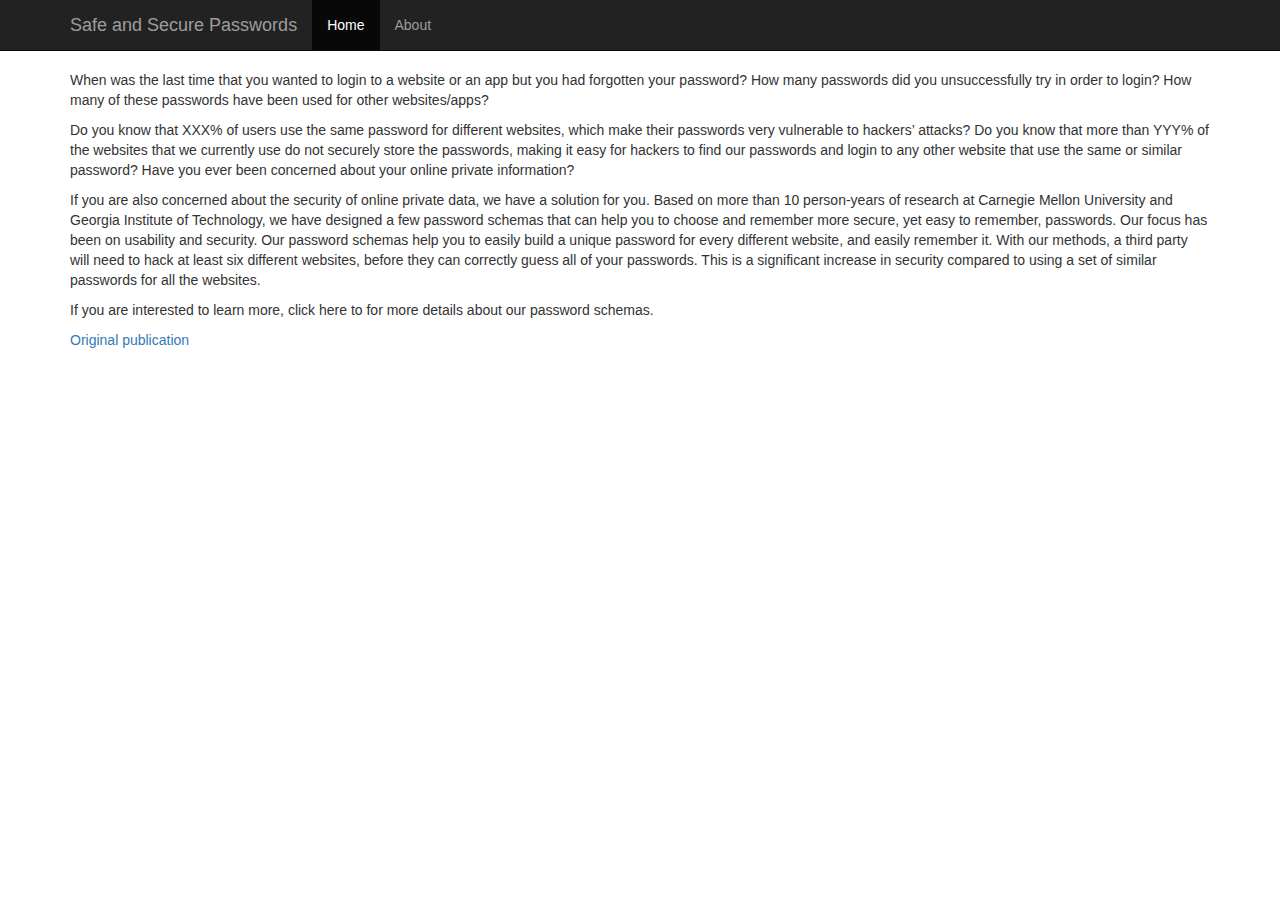
<file: about.html>
<!DOCTYPE html>
<html lang="en">
  <head>
    <meta charset="utf-8">
    <meta http-equiv="X-UA-Compatible" content="IE=edge">
    <meta name="viewport" content="width=device-width, initial-scale=1">
    <!-- The above 3 meta tags *must* come first in the head; any other head content must come *after* these tags -->
    <meta name="description" content="">
    <meta name="author" content="">
    <link rel="icon" href="http://www.gatech.edu/sites/all/themes/gt_tlw/favicon.ico">

    <title>Passwords</title>

    <!-- Bootstrap core CSS -->
    <link href="css/bootstrap.min.css" rel="stylesheet">
    <!-- Custom styles for this template -->
 <link href="css/page.css" rel="stylesheet">


    <!-- HTML5 shim and Respond.js for IE8 support of HTML5 elements and media queries -->
    <!--[if lt IE 9]>
      <script src="https://oss.maxcdn.com/html5shiv/3.7.2/html5shiv.min.js"></script>
      <script src="https://oss.maxcdn.com/respond/1.4.2/respond.min.js"></script>
    <![endif]-->
  </head>

  <body>

    <nav class="navbar navbar-inverse navbar-fixed-top" role="navigation">
      <div class="container">
        <div class="navbar-header">
          <button type="button" class="navbar-toggle collapsed" data-toggle="collapse" data-target="#navbar" aria-expanded="false" aria-controls="navbar">
            <span class="sr-only">Toggle navigation</span>
            <span class="icon-bar"></span>
            <span class="icon-bar"></span>
            <span class="icon-bar"></span>
          </button>
          <a class="navbar-brand" href="#">Safe and Secure Passwords</a>
        </div>
        <div id="navbar" class="collapse navbar-collapse">
          <ul class="nav navbar-nav">
            <li class="active"><a href="index.html">Home</a></li>
            <li><a href="about.html">About</a></li>
        </div><!--/.nav-collapse -->
      </div>
  </nav>


    <div class="container">
        <p>When was the last time that you wanted to login to a website or an app but you had forgotten your password?
        How many passwords did you unsuccessfully try in order to login?
        How many of these passwords have been used for other websites/apps?</p>
        
        <p>Do you know that XXX% of users use the same password for different websites,
        which make their passwords very vulnerable to hackers’ attacks?
        Do you know that more than YYY% of the websites that we currently use do not securely store the passwords, making it easy for hackers to find our passwords and login to any other website that use the same or similar password?
        Have you ever been concerned about your online private information?</p>

        <p>If you are also concerned about the security of online private data, we have a solution for you.
        Based on more than 10 person-years of research at Carnegie Mellon University and Georgia Institute of Technology,
        we have designed a few password schemas that can help you to choose and remember more secure,
        yet easy to remember, passwords. Our focus has been on usability and security.
        Our password schemas help you to easily build a unique password for every different website, and easily remember it.
        With our methods, a third party will need to hack at least six different websites, before they can correctly guess all of your passwords.
        This is a significant increase in security compared to using a set of similar passwords for all the websites.</p>

       If you are interested to learn more, click here to for more details about our password schemas.</p>
      <a href = "http://www.cc.gatech.edu/~vempala/papers/phuspcs.pdf">Original publication</a>
    </div><!-- /.container -->


    <!-- Bootstrap core JavaScript
    ================================================== -->
    <!-- Placed at the end of the document so the pages load faster -->
    <script src="https://ajax.googleapis.com/ajax/libs/jquery/1.11.3/jquery.min.js"></script>
    <script src="js/bootstrap.min.js"></script>
  </body>
</html>
</file>
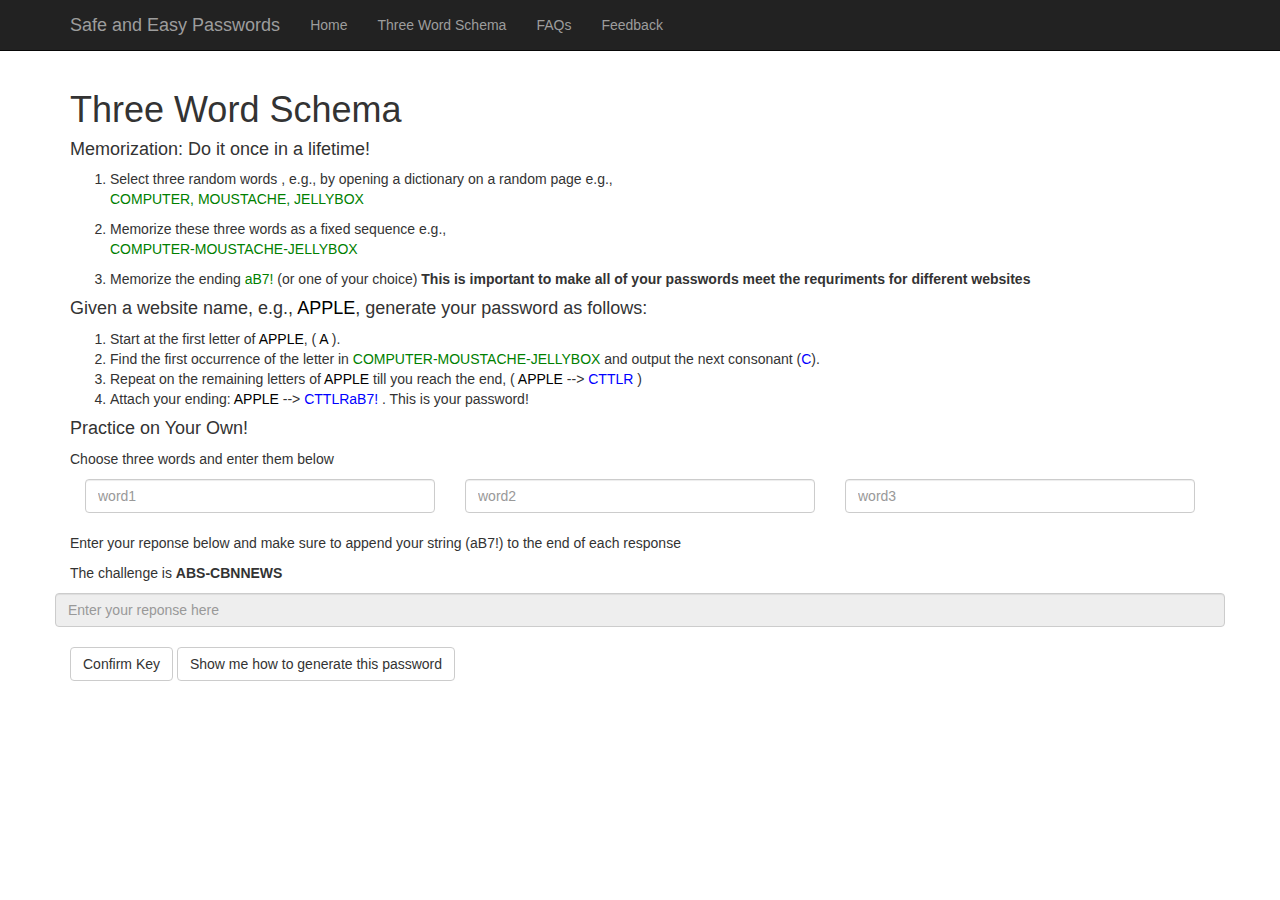
<file: threeWordSchema.html>
<!DOCTYPE html>
<html lang="en">
  <head>
    <meta charset="utf-8">
    <meta http-equiv="X-UA-Compatible" content="IE=edge">
    <meta name="viewport" content="width=device-width, initial-scale=1">
    <!-- The above 3 meta tags *must* come first in the head; any other head content must come *after* these tags -->
    <meta name="description" content="">
    <meta name="author" content="">
    <link rel="icon" href="http://www.gatech.edu/sites/all/themes/gt_tlw/favicon.ico">

    <title>Passwords</title>

    <!-- Bootstrap core CSS -->
    <link href="css/bootstrap.min.css" rel="stylesheet">
    <!-- Custom styles for this template -->
 <link href="css/page.css" rel="stylesheet">


    <!-- HTML5 shim and Respond.js for IE8 support of HTML5 elements and media queries -->
    <!--[if lt IE 9]>
      <script src="https://oss.maxcdn.com/html5shiv/3.7.2/html5shiv.min.js"></script>
      <script src="https://oss.maxcdn.com/respond/1.4.2/respond.min.js"></script>
    <![endif]-->
  </head>

  <body onload = "getChallenge(0)">

    <nav class="navbar navbar-inverse navbar-fixed-top" role="navigation">
      <div class="container">
        <div class="navbar-header">
          <button type="button" class="navbar-toggle collapsed" data-toggle="collapse" data-target="#navbar" aria-expanded="false" aria-controls="navbar">
            <span class="sr-only">Toggle navigation</span>
            <span class="icon-bar"></span>
            <span class="icon-bar"></span>
            <span class="icon-bar"></span>
          </button>
          <a class="navbar-brand">Safe and Easy Passwords</a>
        </div>
        <div id="navbar" class="collapse navbar-collapse">
          <ul class="nav navbar-nav">
            <li><a href="index.html">Home</a></li>
            <li><a href="threeWordSchema.html">Three Word Schema</a></li>
            <li><a href="faq.html">FAQs</a></li>
            <li><a href="feedback.html">Feedback</a></li>
        </div><!--/.nav-collapse -->
      </div>
  </nav>


    <div class="container">

      <div class="starter-template">
        <h1>Three Word Schema</h1>
        <h4> Memorization: Do it once in a lifetime! </h4>
        <ol>
            <li>Select three random words , e.g., by opening a dictionary on a random page
            e.g., <p><font color="green">COMPUTER, MOUSTACHE, JELLYBOX</font><br>
            <!-- The words can be made-up, from other languages etc.</li> -->
            <!-- <li>Write down the letters A,B, ..., Z and mark off all letters that appear in your two words (letters not marked: B, C, F, J, K, M, Q, U, V, W, X, Z)</li > -->
            <!-- <li>Select a third word that contains many of the letters of the alphabet that aren't marked (i.e., not covered by the first two words) but might contain some that are marked (e.g., MUSICBOX)</li> -->
            <li> Memorize these three words as a fixed sequence
            e.g., <p><font color="green">COMPUTER-MOUSTACHE-JELLYBOX</font></p></li>
            <li> Memorize the ending <font color="green"> aB7! </font> (or one of your choice) <b> This is important to make all of your passwords meet the requriments for different websites</b></li>
        </ol>
        <h4>Given a website name, e.g., <font color="black">APPLE</font>, generate your password as follows:</h4>
        <ol>
            <li>Start at the first letter of <font color="black">APPLE</font>, (<font color="black"> A </font>).</li>
            <li>Find the first occurrence of the letter in  <font color="green">COMPUTER-MOUSTACHE-JELLYBOX</font>
            and output the next consonant
            (<font color="blue">C</font>).</li>
            <!-- If the letter is Y, wrap back to the first word; if the letter doesn't show up in your sequence of words, skip it. </li> -->
            <li>Repeat on the remaining letters of <font color="black">APPLE</font> till you reach the end,
            ( <font color="black">APPLE</font> --> <font color="blue">CTTLR</font> )</li>
            <li>Attach your ending:
            <font color="black">APPLE</font> --> <font color="blue"> CTTLRaB7! </font>. This is your password! </li>

        </ol>

        <h4>Practice on Your Own!</h4>
        <p>Choose three words and enter them below</p>
        <div class = "col-xs-4">
            <input type="text" maxlength="10" class="form-control" id="firstWord" placeholder="word1">
        </div>
        <div class = "col-xs-4">
        <input type="text" maxlength="10" class="form-control" id="secondWord" placeholder="word2">
        </div>
        <div class = "col-xs-4">
        <input type="text" maxlength="10" class="form-control" id="thirdWord" placeholder="word3">
        <br>
        </div>
        <p>Enter your reponse below and make sure to append your string (aB7!) to the end of each response</p>
        <div style="display: inline" id = "challengeDiv"></div>
        <h4 id = "challengeData"></h4>
        <h4 id = "keyData"></h4>
        <div class="row">

            <input type="text" disabled="enabled" class="form-control" id="inputBox" placeholder="Enter your reponse here">
        </div>
        <br>
        <button type="submit" class="btn btn-default" onclick="respond()" id = "bt">Confirm Key</button>
        <button type="submit" class="btn btn-default" onclick="checker()" id = "btTest">Show me how to generate this password</button>
        

    </div><!-- /.container -->


    <!-- Bootstrap core JavaScript
    ================================================== -->
    <!-- Placed at the end of the document so the pages load faster -->
    <script src="https://ajax.googleapis.com/ajax/libs/jquery/1.11.3/jquery.min.js"></script>
    <script src="js/bootstrap.min.js"></script>
    <script src="js/practice.js"></script>
  </body>
</html>
</file>
<file: css/page.css>
body {
    padding-top: 70px; /* Required padding for .navbar-fixed-top. Remove if using .navbar-static-top. Change if height of navigation changes. */

}

footer {
    margin: 50px 0;
}
</file>
